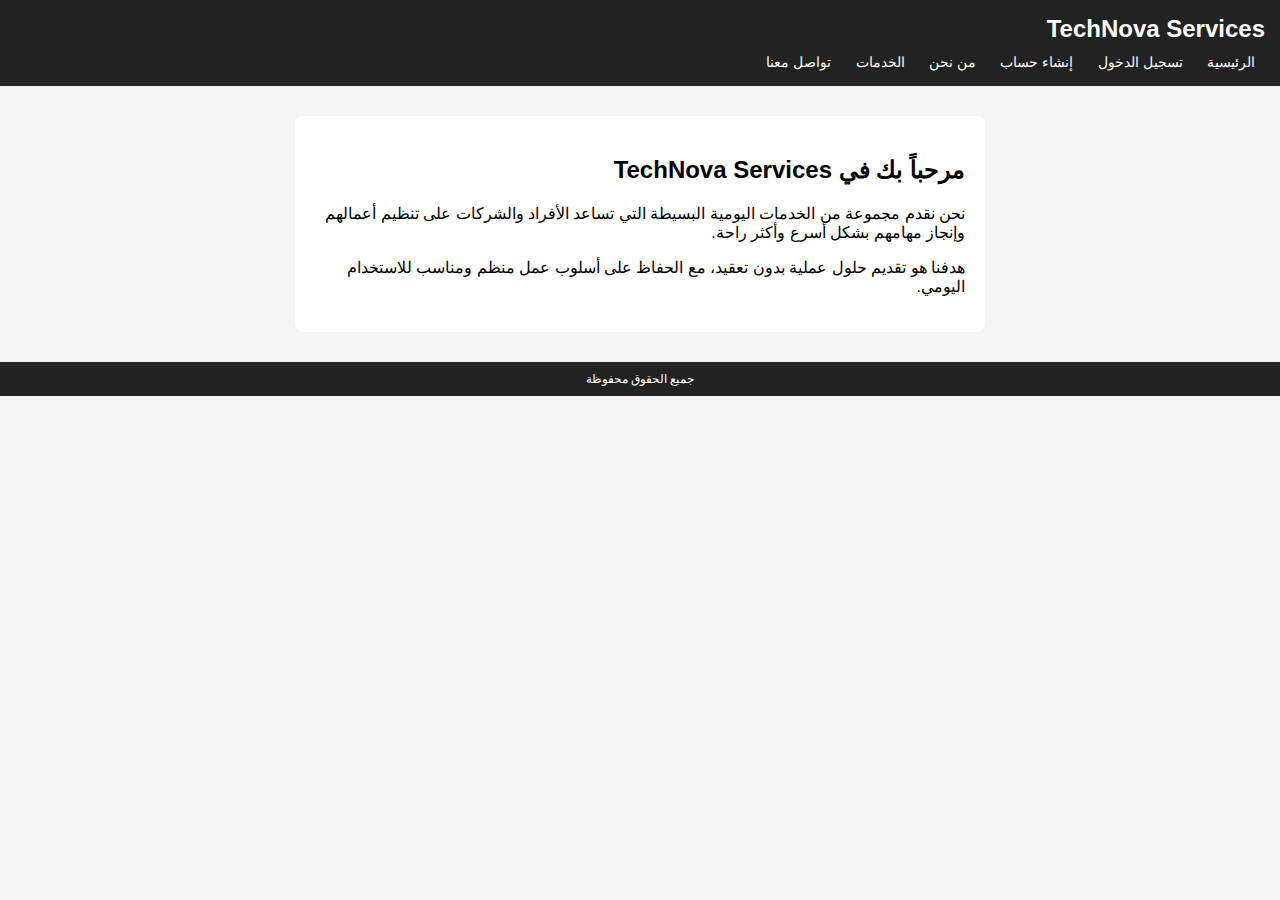
<file: index.html>
<!DOCTYPE html>
<html lang="ar">
<head>
<meta charset="UTF-8">
<title>الرئيسية - TechNova Services</title>
<link rel="stylesheet" href="style.css">
</head>
<body dir="rtl">

<header>
  <h1>TechNova Services</h1>
  <nav>
    <a href="index.html">الرئيسية</a>
    <a href="login.html">تسجيل الدخول</a>
    <a href="signup.html">إنشاء حساب</a>
    <a href="about.html">من نحن</a>
    <a href="services.html">الخدمات</a>
    <a href="contact.html">تواصل معنا</a>
  </nav>
</header>

<main>

<h2>مرحباً بك في TechNova Services</h2>
<p>
نحن نقدم مجموعة من الخدمات اليومية البسيطة التي تساعد الأفراد والشركات
على تنظيم أعمالهم وإنجاز مهامهم بشكل أسرع وأكثر راحة.
</p>
<p>
هدفنا هو تقديم حلول عملية بدون تعقيد، مع الحفاظ على أسلوب عمل منظم
ومناسب للاستخدام اليومي.
</p>

</main>

<footer>
    جميع الحقوق محفوظة
</footer>

</body>
</html>
</file>
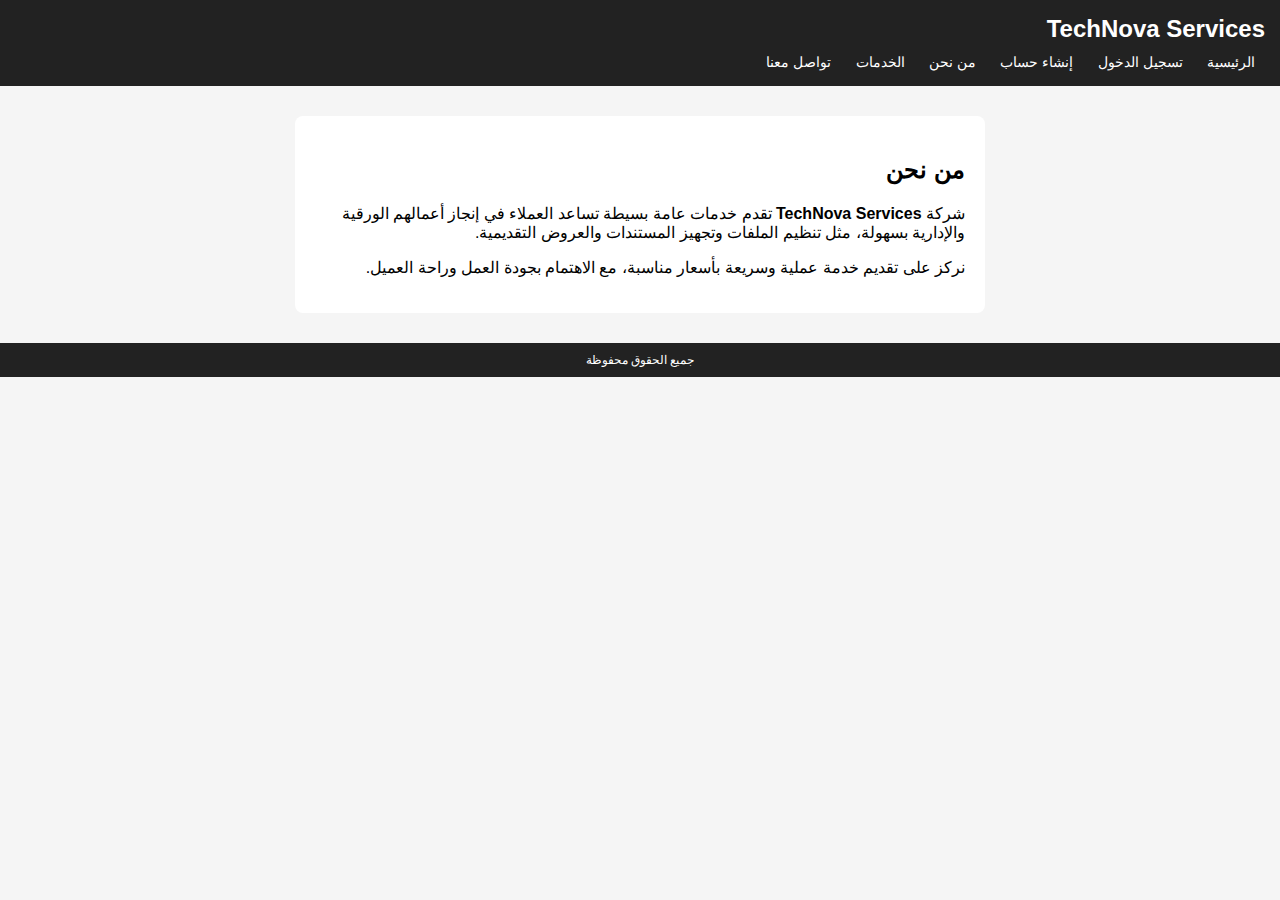
<file: about.html>
<!DOCTYPE html>
<html lang="ar">
<head>
<meta charset="UTF-8">
<title>من نحن - TechNova Services</title>
<link rel="stylesheet" href="style.css">
</head>
<body dir="rtl">

<header>
  <h1>TechNova Services</h1>
  <nav>
    <a href="index.html">الرئيسية</a>
    <a href="login.html">تسجيل الدخول</a>
    <a href="signup.html">إنشاء حساب</a>
    <a href="about.html">من نحن</a>
    <a href="services.html">الخدمات</a>
    <a href="contact.html">تواصل معنا</a>
  </nav>
</header>

<main>

<h2>من نحن</h2>
<p>
شركة <strong>TechNova Services</strong> تقدم خدمات عامة بسيطة تساعد العملاء
في إنجاز أعمالهم الورقية والإدارية بسهولة، مثل تنظيم الملفات وتجهيز
المستندات والعروض التقديمية.
</p>
<p>
نركز على تقديم خدمة عملية وسريعة بأسعار مناسبة، مع الاهتمام بجودة
العمل وراحة العميل.
</p>

</main>

<footer>
    جميع الحقوق محفوظة
</footer>

</body>
</html>
</file>
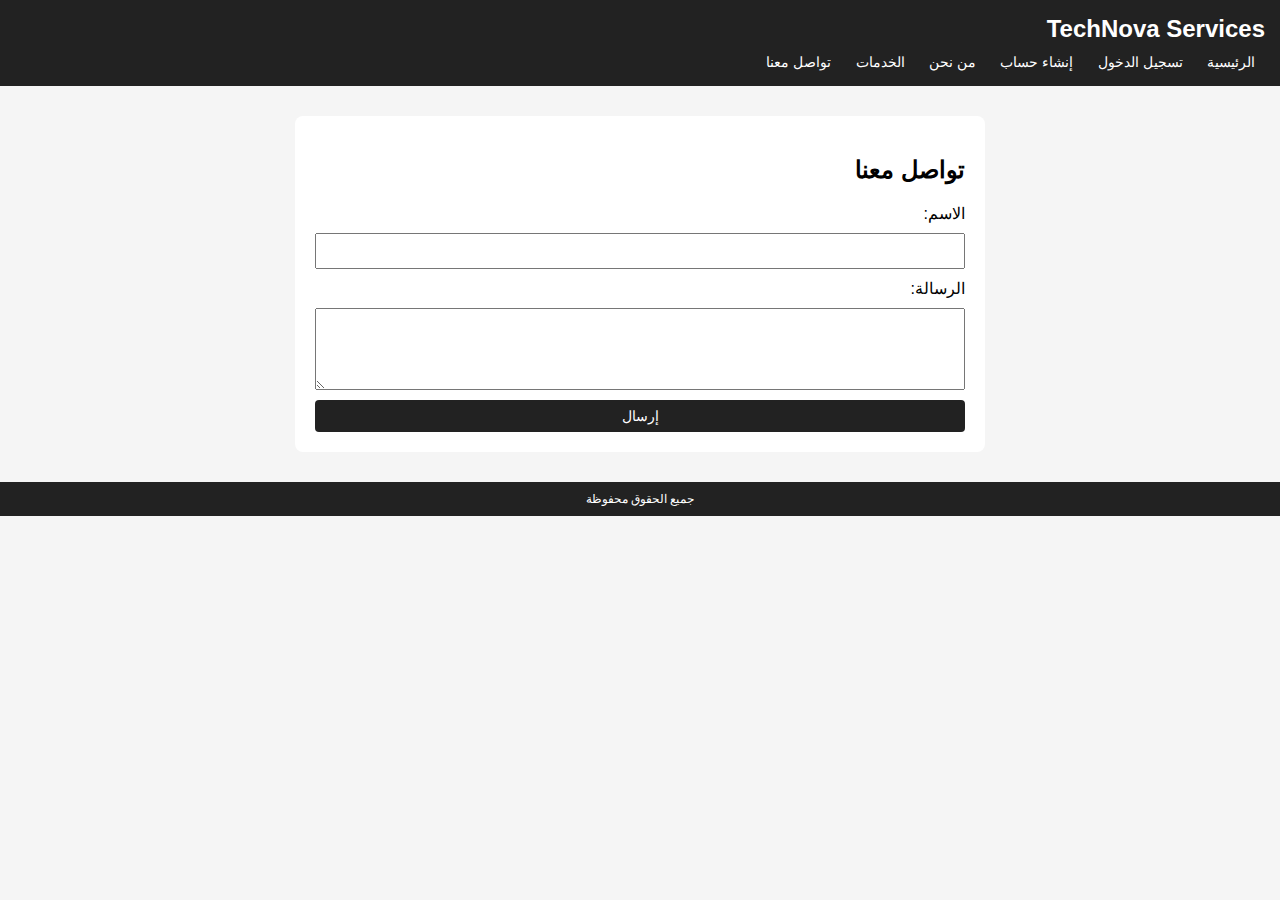
<file: contact.html>
<!DOCTYPE html>
<html lang="ar">
<head>
<meta charset="UTF-8">
<title>تواصل معنا - TechNova Services</title>
<link rel="stylesheet" href="style.css">
</head>
<body dir="rtl">

<header>
  <h1>TechNova Services</h1>
  <nav>
    <a href="index.html">الرئيسية</a>
    <a href="login.html">تسجيل الدخول</a>
    <a href="signup.html">إنشاء حساب</a>
    <a href="about.html">من نحن</a>
    <a href="services.html">الخدمات</a>
    <a href="contact.html">تواصل معنا</a>
  </nav>
</header>

<main>
<h2>تواصل معنا</h2>
<form>
<label>الاسم:</label>
<input type="text">
<label>الرسالة:</label>
<textarea rows="4"></textarea>
<button>إرسال</button>
</form>

</main>

<footer>
    جميع الحقوق محفوظة
</footer>

</body>
</html>
</file>
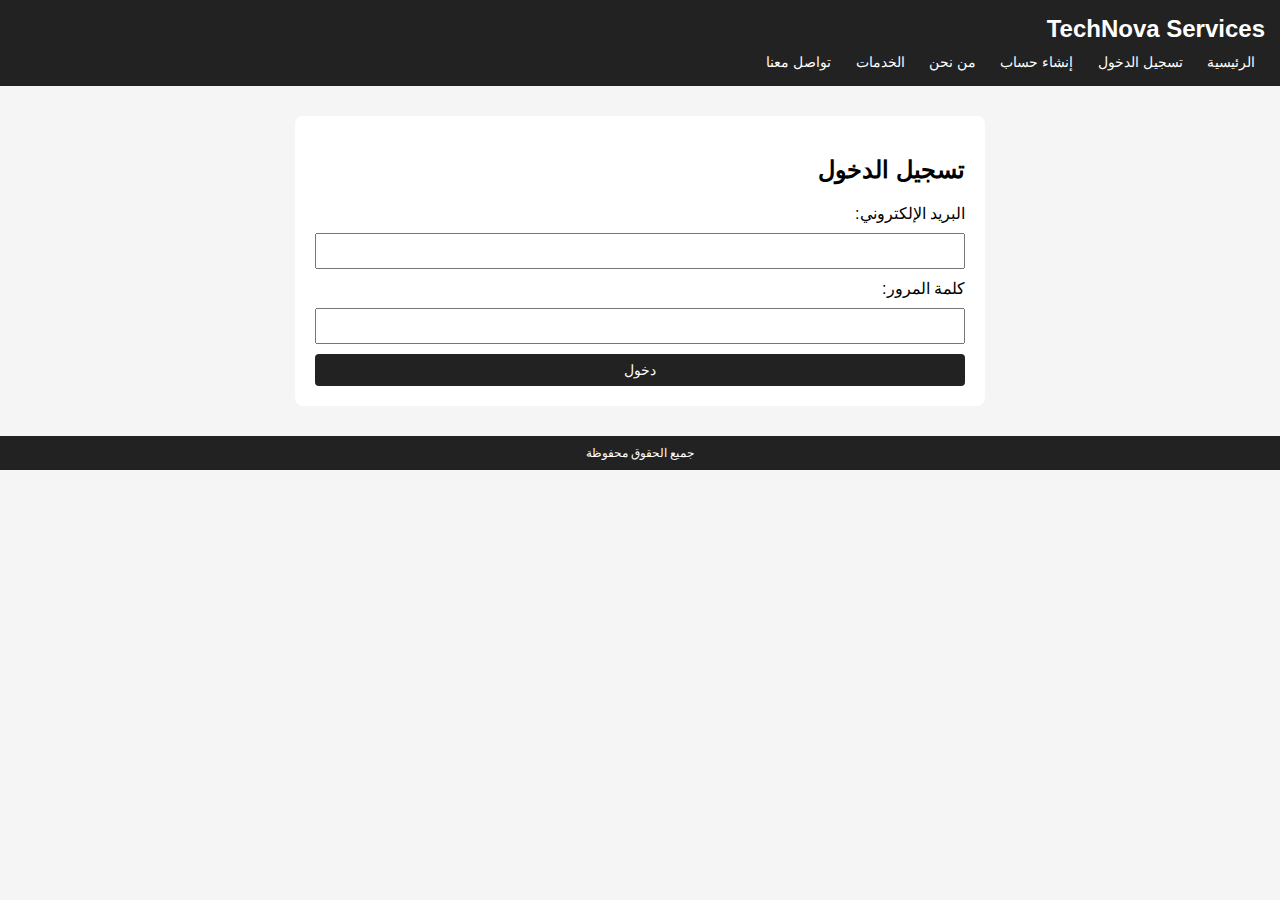
<file: login.html>
<!DOCTYPE html>
<html lang="ar">
<head>
<meta charset="UTF-8">
<title>تسجيل الدخول - TechNova Services</title>
<link rel="stylesheet" href="style.css">
</head>
<body dir="rtl">

<header>
  <h1>TechNova Services</h1>
  <nav>
    <a href="index.html">الرئيسية</a>
    <a href="login.html">تسجيل الدخول</a>
    <a href="signup.html">إنشاء حساب</a>
    <a href="about.html">من نحن</a>
    <a href="services.html">الخدمات</a>
    <a href="contact.html">تواصل معنا</a>
  </nav>
</header>

<main>
<h2>تسجيل الدخول</h2>
<form>
<label>البريد الإلكتروني:</label>
<input type="email">
<label>كلمة المرور:</label>
<input type="password">
<button>دخول</button>
</form>

</main>

<footer>
    جميع الحقوق محفوظة
</footer>

</body>
</html>
</file>
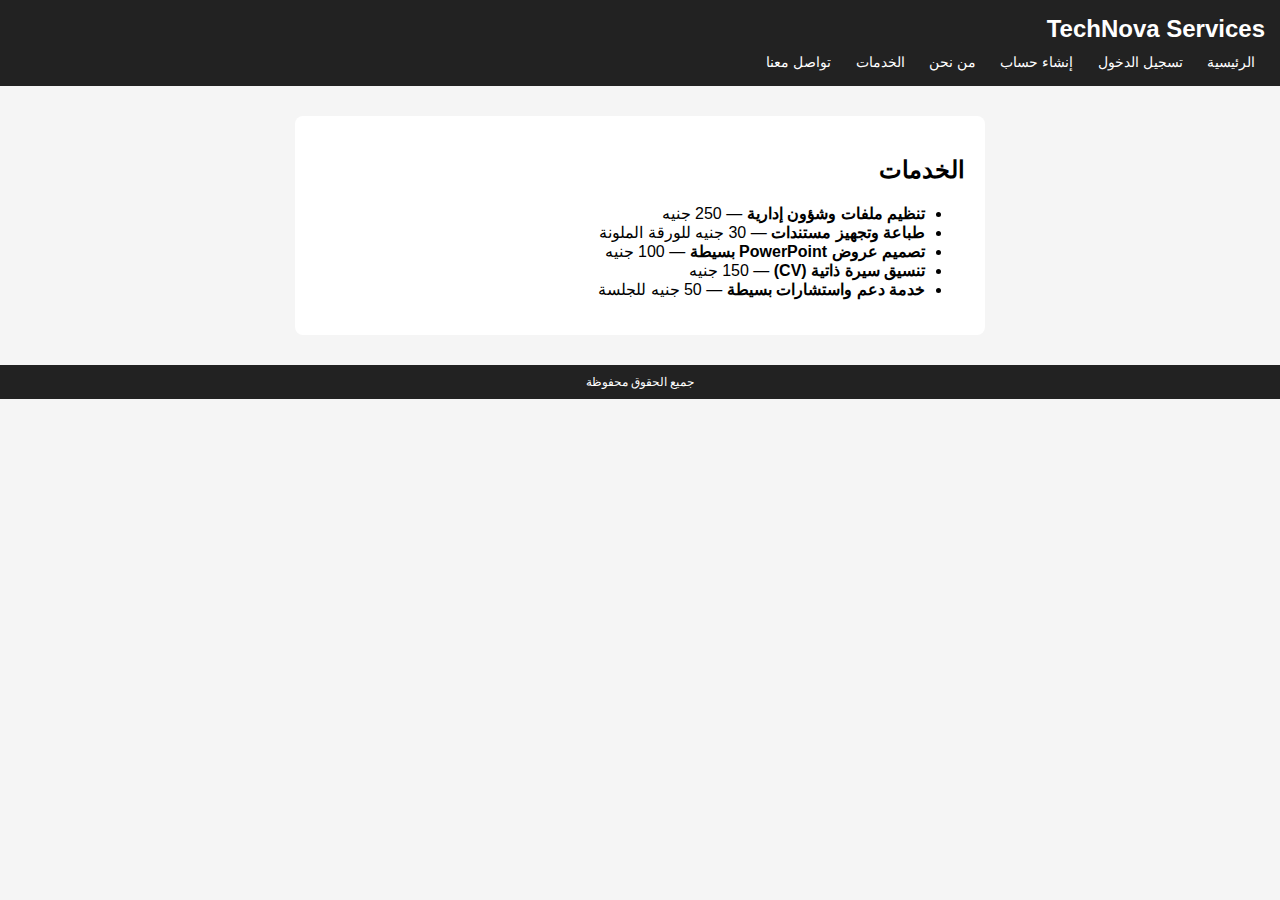
<file: services.html>
<!DOCTYPE html>
<html lang="ar">
<head>
<meta charset="UTF-8">
<title>الخدمات - TechNova Services</title>
<link rel="stylesheet" href="style.css">
</head>
<body dir="rtl">

<header>
  <h1>TechNova Services</h1>
  <nav>
    <a href="index.html">الرئيسية</a>
    <a href="login.html">تسجيل الدخول</a>
    <a href="signup.html">إنشاء حساب</a>
    <a href="about.html">من نحن</a>
    <a href="services.html">الخدمات</a>
    <a href="contact.html">تواصل معنا</a>
  </nav>
</header>

<main>

<h2>الخدمات</h2>

<ul>
  <li><strong>تنظيم ملفات وشؤون إدارية</strong> — 250 جنيه</li>
  <li><strong>طباعة وتجهيز مستندات</strong> — 30 جنيه للورقة الملونة</li>
  <li><strong>تصميم عروض PowerPoint بسيطة</strong> — 100 جنيه</li>
  <li><strong>تنسيق سيرة ذاتية (CV)</strong> — 150 جنيه</li>
  <li><strong>خدمة دعم واستشارات بسيطة</strong> — 50 جنيه للجلسة</li>
</ul>

</main>

<footer>
    جميع الحقوق محفوظة
</footer>

</body>
</html>
</file>
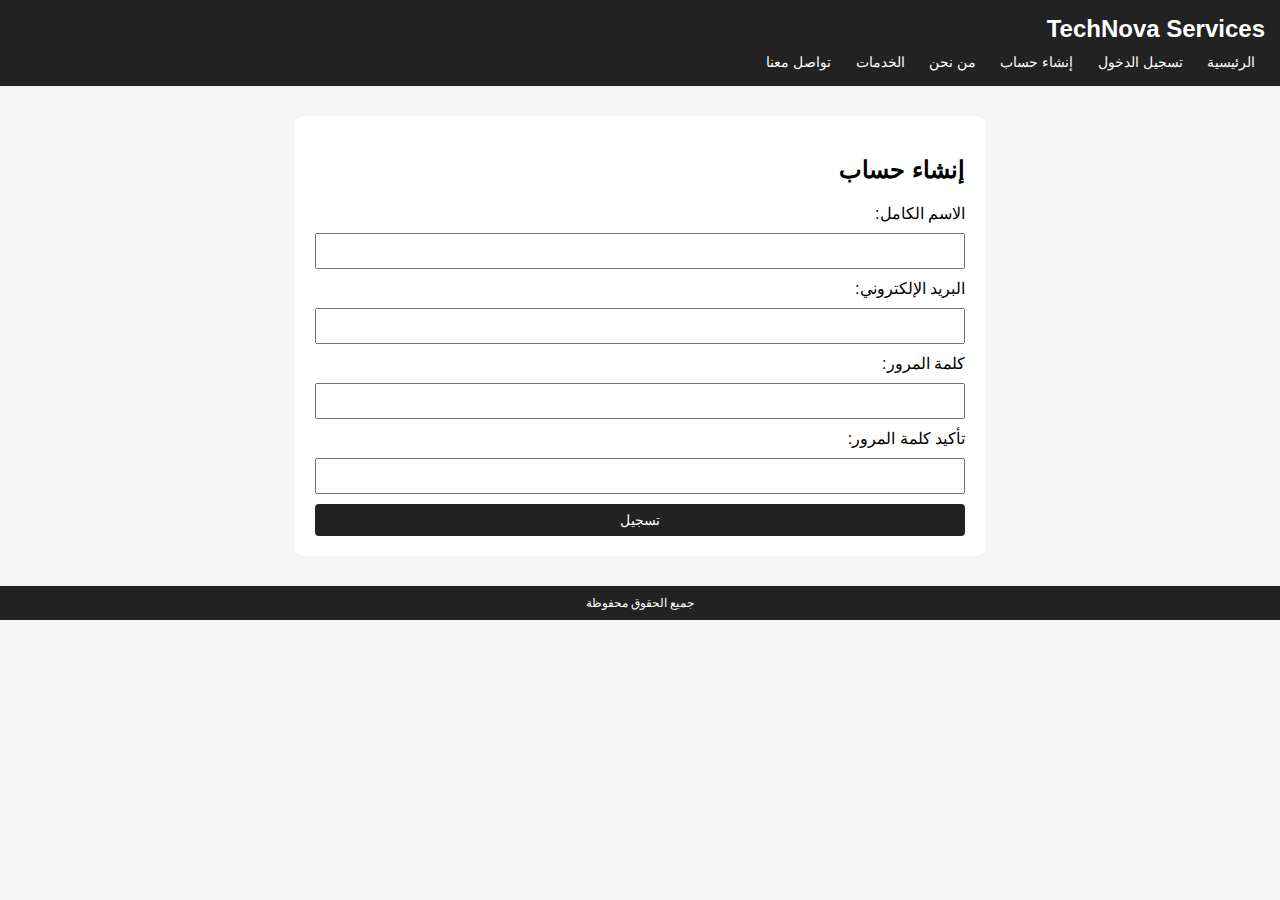
<file: signup.html>
<!DOCTYPE html>
<html lang="ar">
<head>
<meta charset="UTF-8">
<title>إنشاء حساب - TechNova Services</title>
<link rel="stylesheet" href="style.css">
</head>
<body dir="rtl">

<header>
  <h1>TechNova Services</h1>
  <nav>
    <a href="index.html">الرئيسية</a>
    <a href="login.html">تسجيل الدخول</a>
    <a href="signup.html">إنشاء حساب</a>
    <a href="about.html">من نحن</a>
    <a href="services.html">الخدمات</a>
    <a href="contact.html">تواصل معنا</a>
  </nav>
</header>

<main>
<h2>إنشاء حساب</h2>
<form>
<label>الاسم الكامل:</label>
<input type="text">
<label>البريد الإلكتروني:</label>
<input type="email">
<label>كلمة المرور:</label>
<input type="password">
<label>تأكيد كلمة المرور:</label>
<input type="password">
<button>تسجيل</button>
</form>

</main>

<footer>
    جميع الحقوق محفوظة
</footer>

</body>
</html>
</file>
<file: style.css>
body {
    font-family: Arial, sans-serif;
    background-color: #f5f5f5;
    margin: 0;
}
body[dir="rtl"] { text-align: right; }
header { background-color: #222; color: white; padding: 15px; }
header h1 { margin: 0; font-size: 24px; }
nav { margin-top: 10px; }
nav a { color: white; text-decoration: none; margin: 0 10px; font-size: 14px; }
nav a:hover { text-decoration: underline; }
main { max-width: 650px; margin: 30px auto; background: white; padding:20px; border-radius:8px; }
form { display:flex; flex-direction:column; gap:10px; }
input, textarea, button { padding:8px; font-size:14px; }
button { background:#222; color:white; border:none; border-radius:4px; cursor:pointer; }
button:hover { background:#444; }
footer { text-align:center; font-size:12px; padding:10px; margin-top:30px; background:#222; color:white; }
</file>
